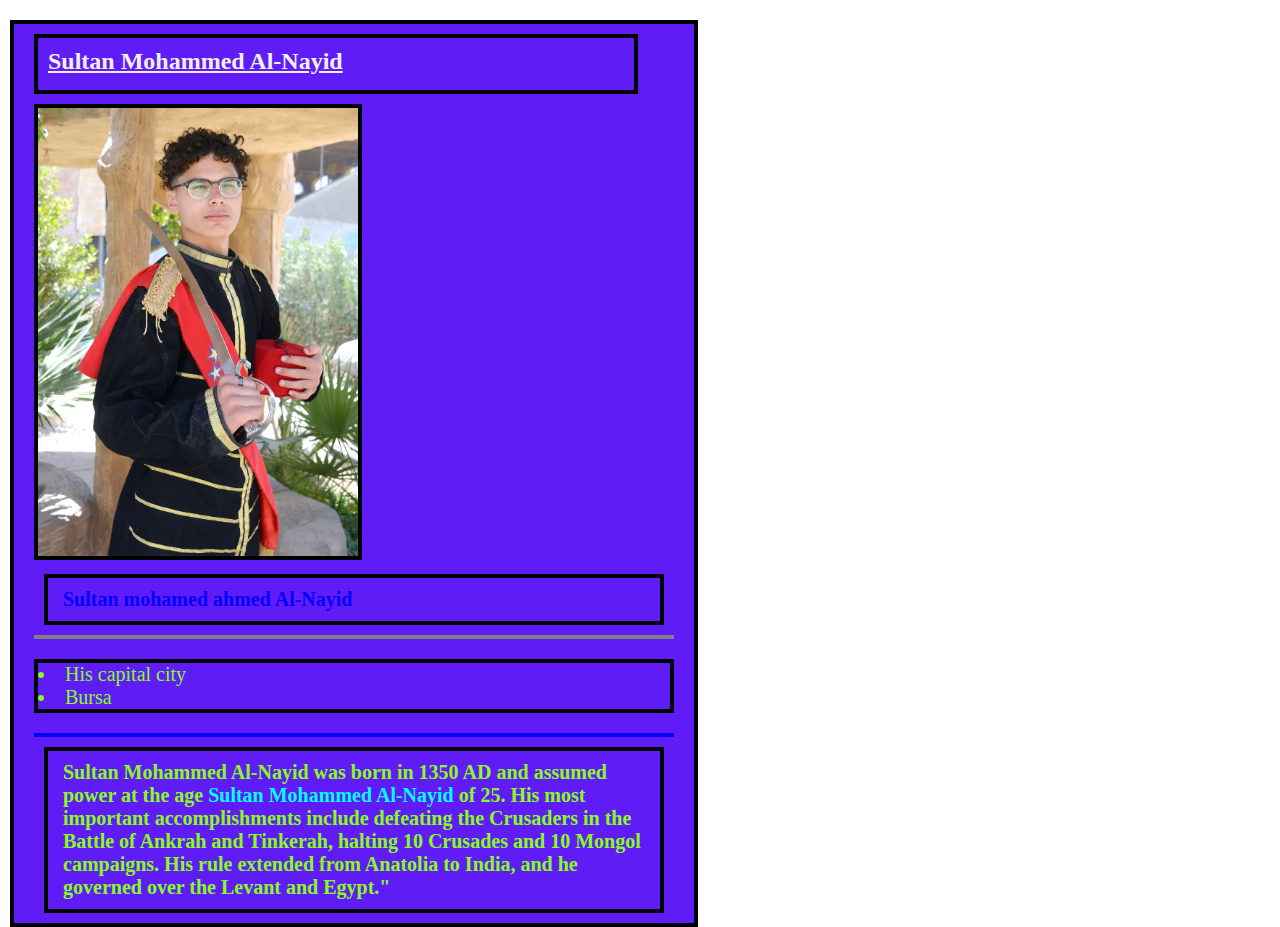
<file: index.HTML>
<!DOCTYPE html>
<html>
<head>

<title>ALNAYED</title>
<link rel="stylesheet"   href="mor.css">


</head>


<body>
   <div id="connyo">
    <h2>Sultan Mohammed Al-Nayid</h2>

<img src="DSC_0034.JPG" alt="yook">

<p class="first"> Sultan mohamed ahmed Al-Nayid</p>
<hr>
<ul>
<li>His capital city</li>
<li>Bursa</li>
</ul>
<hr class="hot">
<p >  Sultan Mohammed Al-Nayid was born in 1350 AD and assumed power at the age <span>Sultan Mohammed Al-Nayid </span>of 25. His most important accomplishments include defeating the Crusaders in the Battle of Ankrah and Tinkerah, halting 10 Crusades and 10 Mongol campaigns. His rule extended from Anatolia to India, and he governed over the Levant and Egypt."

    
    
</p>

   </div>
</body>

</html>
</file>
<file: mor.css>
html,body,h2,ul ,p,frst_pr{
    margin: 0;
    padding: 0;
 }
 
 #connyo{
  background-color: #601cf6; 
  border: 4px solid black;
  width:50% ;
margin-left: 10px;
margin-top: 20px;
padding-left: 20px;
padding-right: 20px;

}



h2{
    width: 90%;
    color:#f0f0f0;
  text-decoration:underline;
  border: 4px solid black;
 padding:10px 10px 15px ;
  margin-top: 10px;
  margin-bottom: 10px;

}
img{
    max-width: 50%;
    border: 4px solid black;
    m

}





.first{
    color: blue;
    border:4px solid black ;
    padding: 10px 15px;
    margin: 10px;
}
p{
    color: #88fc1c;
    border:4px solid black ;  
    padding: 10px 15px;
    margin: 10px;
    font-weight: 700;
    font-size: 20px;
}


hr{
border: 2px solid;
}

.hot{
    color: blue;
}
span{
    font:bold;
    color: aqua;
}
ul{
    border:4px solid black ; 
    
    margin: 20px 0;
    
  list-style-position: inside;
    color: black;
 
}
li{
    font-size: 20px;
    color: #88fc1c;
}
</file>
